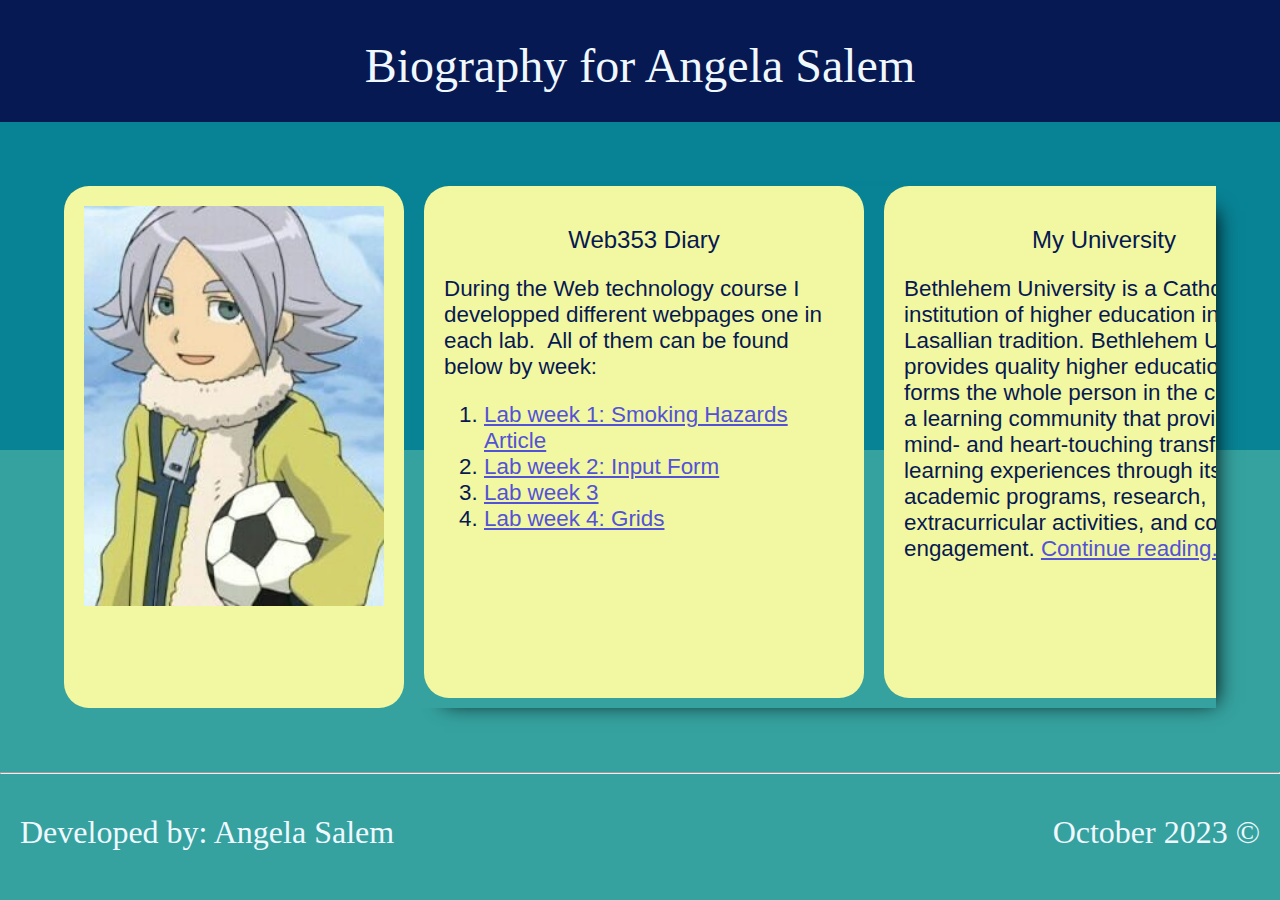
<file: biography.html>
<!DOCTYPE html>
<html lang="en">

<head>
    <title>Angela Salem</title>
    <meta charset="UTF-8">
    <link rel="stylesheet" type="text/css" href="css/styles3.css">
    <link rel="icon" href="images/icon.png">
    <meta name="viewport" content="width=device-width, initial-scale=1.0">

</head>

<body>
    <header>
        <h1>Biography for Angela Salem</h1>
    </header>


    <main id="container">
        <div class="Card" id="frame">
            <img id="profile" s src="images/profile.jfif" alt="profile picture">
        </div>
        <div class="scrollh">
            <section id="Web_Diary" class="Card">
                <h2>Web353 Diary</h2>
                <p>During the Web technology course I developped different webpages one in each lab. &nbsp;All of them can be found below by week:</p>
                <ol>
                    <li>
                        <a target="_blank" href="lab1.html">Lab week 1: Smoking Hazards Article</a>
                    </li>
                    <li>
                        <a target="_blank" href="Form.html">Lab week 2: Input Form</a>
                    </li>
                    <li>
                        <a target="_blank" href="biography.html">Lab week 3</a>
                    </li>
                    <li>
                        <a target="_blank" href="Grids.html">Lab week 4: Grids</a>
                    </li>
                </ol>
            </section>

            <section id="University" class="Card">
                <h2>My University</h2>
                <p>
                    Bethlehem University is a Catholic institution of higher education in
                    the Lasallian tradition. Bethlehem University provides quality higher
                    education which forms the whole person in the context of a learning
                    community that provides mind- and heart-touching transformation
                    learning experiences through its academic programs, research,
                    extracurricular activities, and community engagement.
                    <a target="_blank" href="https://www.Bethlehem.edu/aboutbu/" rel="noopener"> Continue reading...</a>
                </p>
            </section>

            <section id="Academic" class="Card">
                <h2>Academic Side</h2>
                <p>
                    I have studied and graduated from Saint Joseph school with high grades. I scored 99.4% in Tawjihi. Currently I am
                    studying Software Engineering at Bethlehem University and during my studies there I work on expanding my knowledge in
                    different major related and non-related topics.
                </p>
            </section>

            <section id="Sports" class="Card">
                <h2>My Sports</h2>
                <p>
                    I do not play sports constantly, however, I used to play in a
                    basketball team after school. I also like football, and volleyball, However I don't play any in the meantime.
                </p>
            </section>

            <section id="City" class="Card">
                <h2>My City</h2>
                <p>
                    I live in Bethlehem, a very beautiful touristic city. Bethlehem mainly
                    is visited for the Nativity Church - Birth place of Jesus. It also have other famous churches
                    like the milk grotto.
                    <br>
                    During Christmas, Bethlehem becomes very live because of the Christmas celebration througout the city.
                    on Chritmas day the city is full of scouts parades, tourists and celebration. Not to mention the Christmas concerts,
                    markets, and events that last throughout December. 
                </p>
            </section>

            <section id="Achievements" class="Card">
                <h2>My Achievements</h2>
                <p>On my learning jouney, I also work on learning by achieving non-academic successes. This include:</p>
                <ul>
                    <li>
                        Participating and winning locally in a programming /social
                        entreprenuership Contest. (Technovation)
                    </li>
                    <li>Aquiring 3 more languages besides Arabic</li>
                    <li>Conducting the Hult Prize competition on campus, and raising awarness on social entreprenuership</li>
                    <li>Being a Violinist</li>
                    
                </ul>
            </section>

            <section id="Favorites" class="Card">
                <h2>Favorites</h2>
                <p>For music: I like oldies, jazz and classical music, and my favorite singer is: <i>Charles Aznavour</i>.
                    <br>
                    I also like reading books, surfing the web, and programming.

                </p>
            </section>

            <section id="Role_Model" class="Card">
                <h2>My Role Model</h2>
                <p>No body, Yet due to the fact that I should write a paragraph:
                    <br><br>

                    Lorem ipsum dolor sit amet, consectetur adipiscing elit, sed do eiusmod tempor incididunt
                     ut labore et dolore magna aliqua. Ut enim ad minim veniam, quis nostrud exercitation ullamco laboris
                      nisi ut aliquip ex ea commodo consequat. Duis aute irure dolor in reprehenderit in voluptate velit esse 
                      cillum dolore eu fugiat nulla pariatur.
                </p>
            </section>
        </div>
    </main>
    

    <hr>

    <footer>
        <p>Developed by: Angela Salem</p>
        <p>October 2023 &copy;</p>
    </footer>
</body>

</html>
</file>
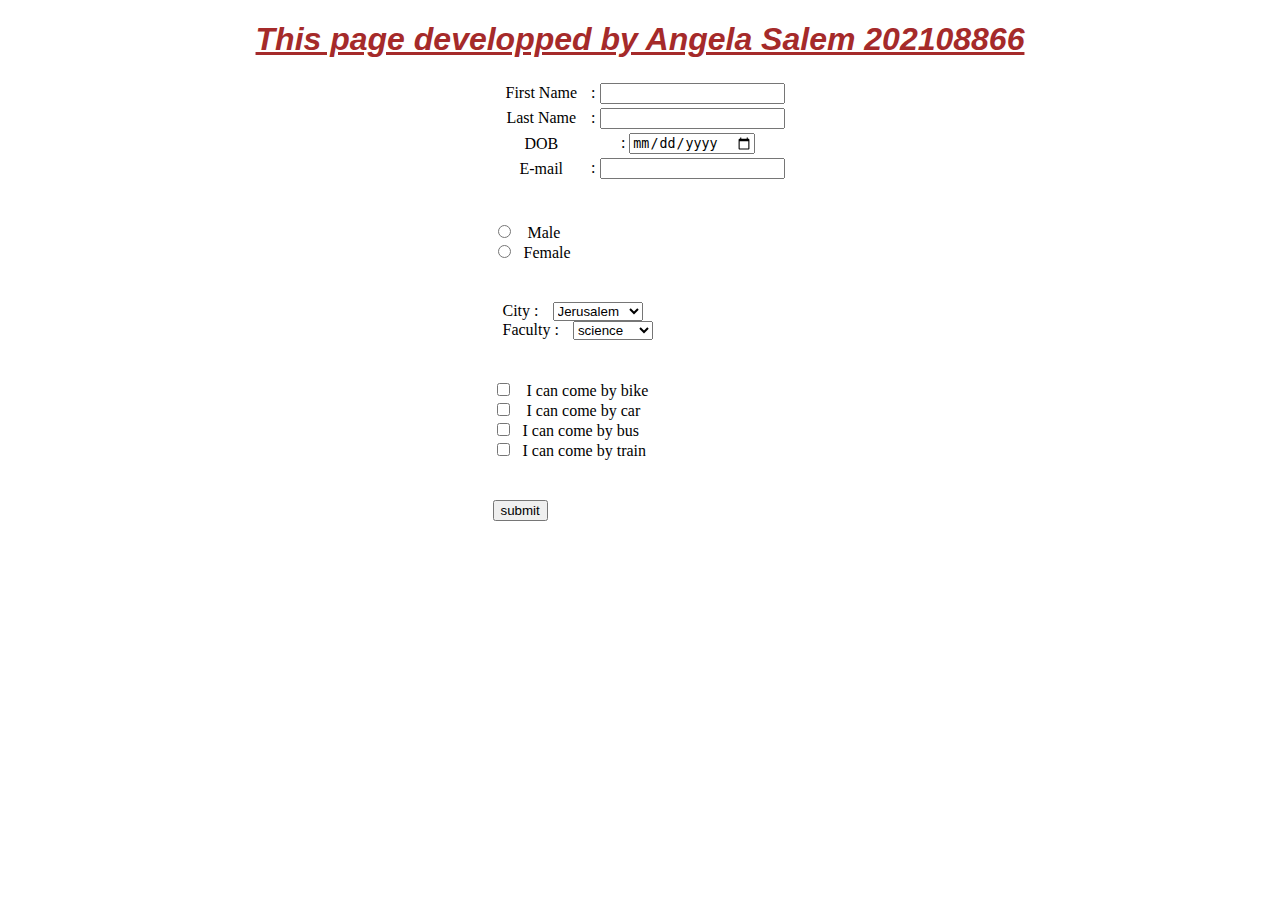
<file: Form.html>
<!DOCTYPE html>
<html lang="en">

<head>
    <meta charset="UTF-8">
    <title>Form</title>
    <meta name="viewport" content="width=device-width, initial-scale=1.0">

    <style>
        h1 {
            color: brown;
            font-family: 'Segoe UI', Tahoma, Geneva, Verdana, sans-serif;
            font-style: italic;
            text-decoration: underline;
            text-align: center;
        }

        form
        {
            width: fit-content;
            margin: auto;
            margin-bottom: 20px;
            align-items: center;
            justify-content: center;
        }

        #textInput,
        .gender,
        .select,
        .checkbox,
        .submit{
            
            margin-bottom: 40px;
            
        }
        label{
            margin: 10px;
        }

        td {
            text-align: center;
        }

        body{
            align-items: center;
        }

     
    </style>

</head>

<body>
    <h1>
        This page developped by Angela Salem 202108866
    </h1>
    <form action="">
        <table id="textInput">
            <tr>
                <td>
                    <label>First Name</label>
                </td>
                <td>: <input type="text"></td>
            </tr>

            <tr>
                <td>
                    <label>Last Name</label>
                </td>
                <td>: <input type="text"></td>
            </tr>

            <tr>
                <td>
                    <label>DOB</label>
                </td>
                <td>: <input type="date"></td>
            </tr>

            <tr>
                <td>
                    <label>E-mail</label>
                </td>
                <td>: <input type="email"></td>
            </tr>

        </table>
        <div class="gender" id="centered_div">

            <input type="radio" name="Gender" value="Male"> <label>Male</label>
            <br>
            <input type="radio" name="Gender" value="Female"><label>Female</label>
            <br>
        </div>

        <div class="select"> <label>City : </label><select name="cities">
                <option value="Jerusalem">Jerusalem</option>
                <option value="Bthlehem">Bethlehem</option>
                <option value="Rammallah">Rammallah</option>
                <option value="Madrid">Madrid</option>
            </select>

            <br>

            <label>Faculty : </label><select name="faculties">
                <option value="s">science</option>
                <option value="n">nursing</option>
                <option value="m">business</option>
                <option value="e">educatiob</option>
            </select>
        </div>


        <div class="checkbox">

            <input type="checkbox" name="bike"> <label> I can come by bike</label> <br>
            <input type="checkbox" name="car"><label> I can come by car</label><br>
            <input type="checkbox" name="bus"><label>I can come by bus</label><br>
            <input type="checkbox" name="train"><label>I can come by train</label><br>

        </div>

        <input class="submit" type="submit" value="submit">

    </form>
</body>

</html>
</file>
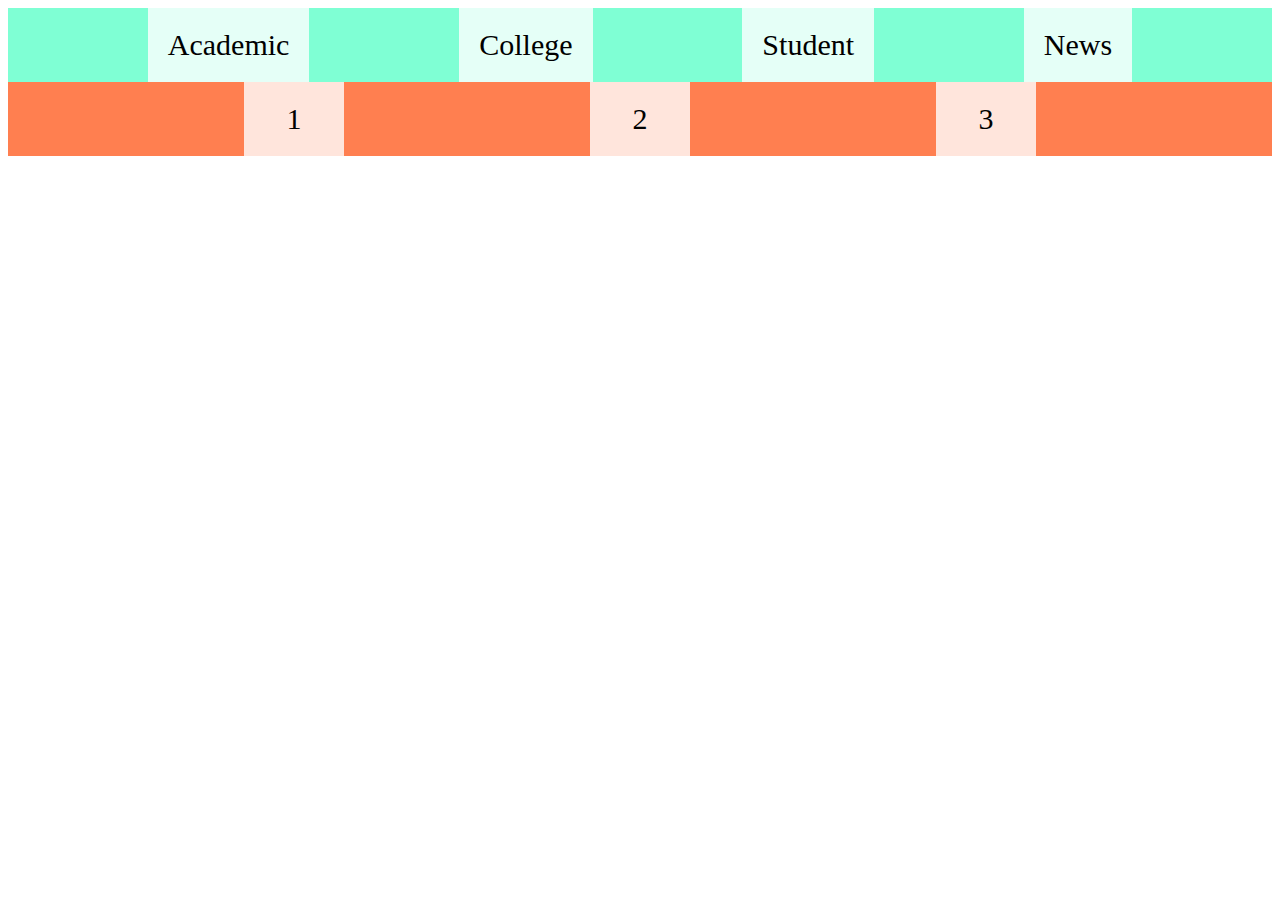
<file: Grids.html>
<html lang="en">
<head>
    <meta charset="UTF-8">
    <meta name="viewport" content="width=device-width, initial-scale=1.0">
    <title>Grids</title>

    <style>
        .Grid1 {
            display: grid;
            grid-template-columns: auto auto auto auto;
            background-color: aquamarine;
            gap: 10px;
            justify-content: space-evenly;
            
        }

        .Grid2 {
            display: grid;
            grid-template-columns: 100px 100px 100px;
            background-color: coral;
            gap: 10px;
            justify-content: space-evenly;

        }

        .Grid1 > div, .Grid2 > div {
            background-color: rgba(255, 255, 255, 0.8);
            text-align: center;
            padding: 20px 0;
            font-size: 30px;
            padding: 20px;
        }
        

        @media screen and (max-width: 900px){
            .Grid1 {
                grid-template-columns:  auto auto;
            }
            .Grid2 {
                grid-template-columns: 50px ;
            }
        }

        @media screen and (max-width: 400px){
            .Grid1 {
                grid-template-columns:  auto;
            }
            .Grid2 {
                grid-template-columns: 50px ;
            }
        }


      
    </style>
</head>
<body>
    <div class="Grid1">
        <div>
            Academic
        </div>
        <div>
            College
        </div>
        <div>
            Student
        </div>
        <div>
            News
        </div>
    </div>

    <div class="Grid2">
        <div>1</div>
        <div>2</div>
        <div>3</div>

    </div>
</body>
</html>
</file>
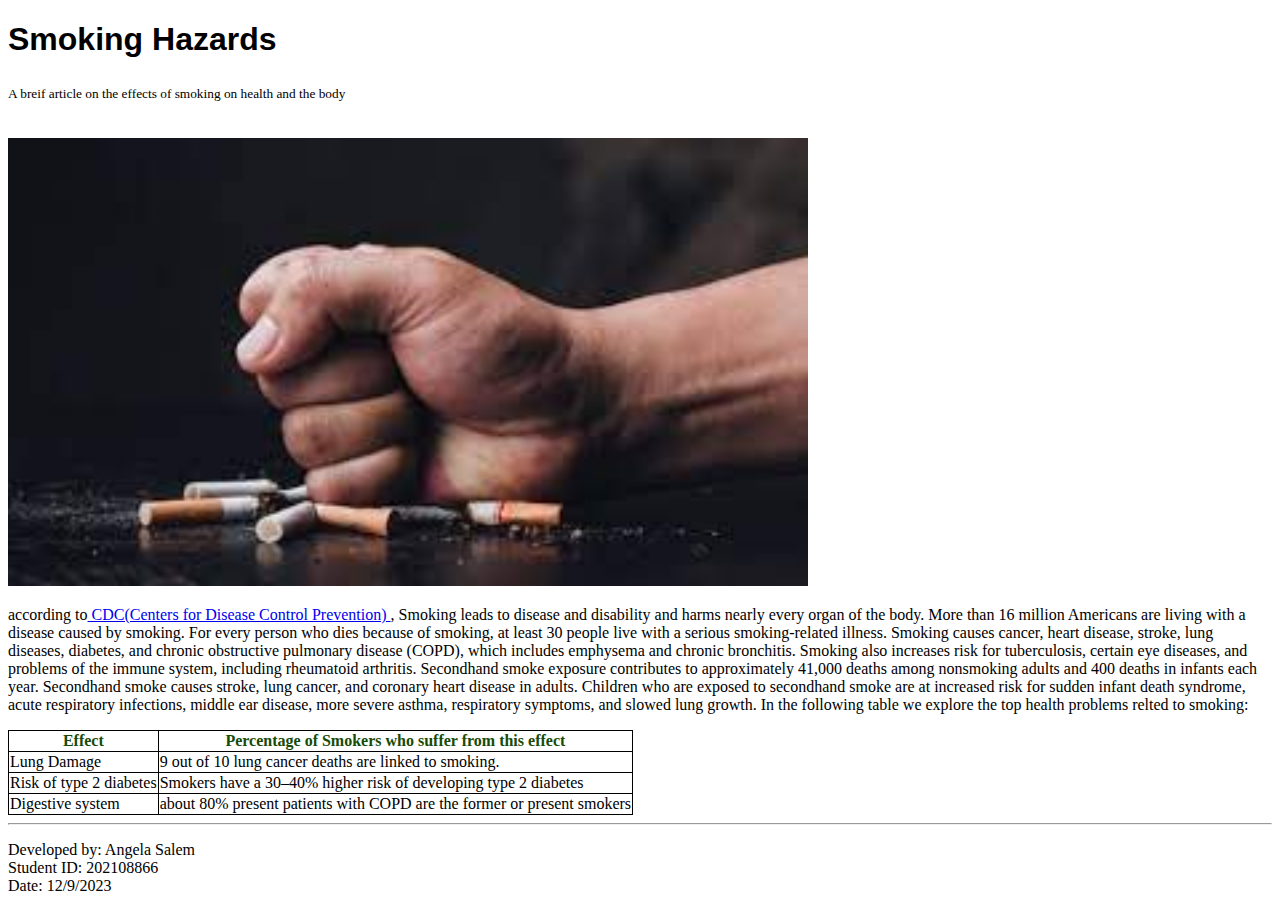
<file: lab1.html>
<!DOCTYPE html>
<html lang="en">
<head>
    <meta charset="UTF-8">
    <meta name="viewport" content="width=device-width, initial-scale=1.0">
    <style>
        table, th, td {
             border: 1px solid black;
             border-collapse: collapse;
        }
    </style>
    <title>lab1</title>
</head>

<body><h1 style="font-family: Impact, Haettenschweiler, 'Arial Narrow Bold', sans-serif;">
         Smoking Hazards
    </h1>
    <sub> A breif article on the effects of smoking on health and the body</sub>
    <br>
    <br>
    <br>
    <img src="images/smoking.jpg" alt="no smoking" width="800" >


    <p style="font-family: Cambria, Cochin, Georgia, Times, 'Times New Roman', serif">
        according to<a href="https://www.cdc.gov/"> CDC(Centers for Disease Control Prevention)  </a>,  
    Smoking leads to disease and disability and harms nearly every organ of the body.

    More than 16 million Americans are living with a disease caused by smoking. For every person who dies because of smoking, at least 30 people live with a serious smoking-related illness. Smoking causes cancer, heart disease, stroke, lung diseases, diabetes, and chronic obstructive pulmonary disease (COPD), which includes emphysema and chronic bronchitis. Smoking also increases risk for tuberculosis, certain eye diseases, and problems of the immune system, including rheumatoid arthritis.
    
    Secondhand smoke exposure contributes to approximately 41,000 deaths among nonsmoking adults and 400 deaths in infants each year. Secondhand smoke causes stroke, lung cancer, and coronary heart disease in adults. Children who are exposed to secondhand smoke are at increased risk for sudden infant death syndrome, acute respiratory infections, middle ear disease, more severe asthma, respiratory symptoms, and slowed lung growth.

    In the following table we explore the top health problems relted to smoking:

    </p>
    
    <table>
        <tr>
            <th style="color:rgb(22, 75, 6);"><b>Effect</b></th>
            <th style="color:rgb(22, 75, 6);"><b>Percentage of Smokers who suffer from this effect</b></th>
        </tr>
        <tr>
            <td>Lung Damage</td>
            <td>9 out of 10 lung cancer deaths are linked to smoking.</td>
        </tr>
        <tr>
            <td>Risk of type 2 diabetes</td>
            <td>Smokers have a 30–40% higher risk of developing type 2 diabetes</td>
        </tr>
        <tr>
            <td>Digestive system</td>
            <td>about 80% present patients with COPD are the former or present smokers </td>
        </tr>
    </table>
    <hr>
    <footer>
        <p>
            Developed by: Angela Salem
            <br>
            Student ID: 202108866
            <br>
            Date: 12/9/2023
        </p>
    </footer>

</body>



</html>
</file>
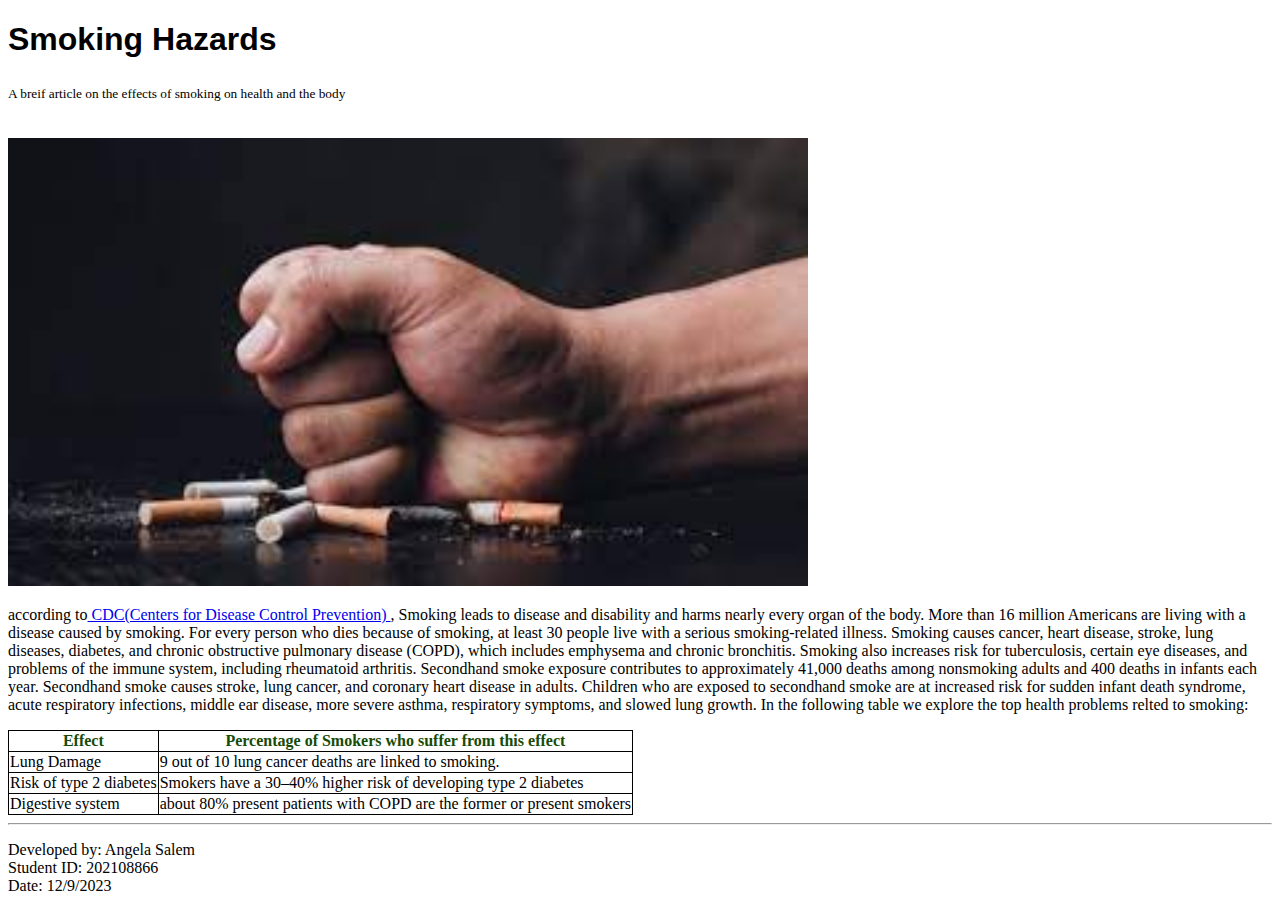
<file: Lab1/lab1.html>
<!DOCTYPE html>
<html lang="en">
<head>
    <style>
        table, th, td {
             border: 1px solid black;
             border-collapse: collapse;
        }
    </style>
    <title>lab1</title>
</head>

<body><h1 style="font-family: Impact, Haettenschweiler, 'Arial Narrow Bold', sans-serif;">
         Smoking Hazards
    </h1>
    <sub> A breif article on the effects of smoking on health and the body</sub>
    <br>
    <br>
    <br>
    <img src="smoking.jpg" alt="no smoking" width="800" >


    <p style="font-family: Cambria, Cochin, Georgia, Times, 'Times New Roman', serif">
        according to<a href="https://www.cdc.gov/"> CDC(Centers for Disease Control Prevention)  </a>,  
    Smoking leads to disease and disability and harms nearly every organ of the body.

    More than 16 million Americans are living with a disease caused by smoking. For every person who dies because of smoking, at least 30 people live with a serious smoking-related illness. Smoking causes cancer, heart disease, stroke, lung diseases, diabetes, and chronic obstructive pulmonary disease (COPD), which includes emphysema and chronic bronchitis. Smoking also increases risk for tuberculosis, certain eye diseases, and problems of the immune system, including rheumatoid arthritis.
    
    Secondhand smoke exposure contributes to approximately 41,000 deaths among nonsmoking adults and 400 deaths in infants each year. Secondhand smoke causes stroke, lung cancer, and coronary heart disease in adults. Children who are exposed to secondhand smoke are at increased risk for sudden infant death syndrome, acute respiratory infections, middle ear disease, more severe asthma, respiratory symptoms, and slowed lung growth.

    In the following table we explore the top health problems relted to smoking:

    </p>
    
    <table>
        <tr>
            <th style="color:rgb(22, 75, 6);"><b>Effect</b></th>
            <th style="color:rgb(22, 75, 6);"><b>Percentage of Smokers who suffer from this effect</b></th>
        </tr>
        <tr>
            <td>Lung Damage</td>
            <td>9 out of 10 lung cancer deaths are linked to smoking.</td>
        </tr>
        <tr>
            <td>Risk of type 2 diabetes</td>
            <td>Smokers have a 30–40% higher risk of developing type 2 diabetes</td>
        </tr>
        <tr>
            <td>Digestive system</td>
            <td>about 80% present patients with COPD are the former or present smokers </td>
        </tr>
    </table>
    <hr>
    <footer>
        <p>
            Developed by: Angela Salem
            <br>
            Student ID: 202108866
            <br>
            Date: 12/9/2023
        </p>
    </footer>

</body>



</html>
</file>
<file: css/styles3.css>
@font-face {
    font-family: 'Dancing Script';
    font-style: normal;
    font-weight: 400;
    src: local('Dancing Script'), local('DancingScript'), url(http://themes.googleusercontent.com/static/fonts/dancingscript/v3/DK0eTGXiZjN6yA8zAEyM2bDH3ri20rYH10B2w3wbVeU.woff) format('woff');
}

header {
    background-color: #071952;
    padding: 3%;
    width: 94%;
    height: 5%;
    margin-bottom: 10px;
}

body {
    margin: 0;
    height: 100vh;
    background: linear-gradient(to top,
            #35A29F 0%,
            #35A29F 50%,
            #088395 50%,
            #088395 100%);
}

.Card {
    border-radius: 25px;
    background: #F2F7A1;
    padding: 20px;
    flex-wrap: wrap;
    min-width: 400px;
    min-height: 400px;
}

#profile {
    height:  400px;
    object-fit: contain;


}

#frame {
    min-width: fit-content;
    min-height: fit-content;
}


.scrollh {
    display: flex;
    overflow-x: scroll;
    flex-direction: row;
    -webkit-flex-direction: row;
    width: auto;
    gap: 20px;
    height: 100%;
    padding-bottom: 10px;

    box-shadow: 15px 10px 20px -15px #000000;
    padding-left: 10px;

}

#container {
    display: flex;
    gap: 10px;
}

main {
    margin: 5%;
}

html {
    overflow: hidden;
}

footer {
    display: flex;
    justify-content: space-between;
    padding: 0 20px 0 20px;
    
}

footer>p {
    display: inline;
    color: aliceblue;
    font-family: 'Dancing Script';
    font-weight: 300;
    font-size: 200%;
}


h1 {
    color: aliceblue;
    text-align: center;
    margin: 0px;
    font-family: 'Dancing Script';
    font-weight: 400;
    font-size: 3em;
}

h2 {
    color: #071952;
    text-align: center;
    font-family: Impact, Haettenschweiler, 'Arial Narrow Bold', sans-serif;
    font-weight: 200;
}

p,
li {
    font-family: 'Gill Sans', 'Gill Sans MT', Calibri, 'Trebuchet MS', sans-serif;
    color: #071952;
    font-size: 140%;
}

a{
    color: rgb(82, 82, 216);
}

a:visited {
    color: #1e6e7a;
}


a:hover {
    color: rgb(89, 12, 12);
}

a:active {
    color: aliceblue;
}

::-webkit-scrollbar {
    scroll-padding: 50px 0 0 50px;
    width: 20px;
}

::-webkit-scrollbar-thumb {
    background: #088395;
    border-radius: 10px;
}

::-webkit-scrollbar-track {
    border-radius: 10px;
    background: #1e6e7a;
}

::-webkit-scrollbar-thumb {
    background: #071952;

}

.Card:hover {

    background-color: #F2F7A1;
    animation-name: stretch;
    animation-duration: 1s;
    animation-timing-function: ease-out;
    animation-delay: 0;
    animation-direction: alternate;
    animation-iteration-count: infinite;
    animation-fill-mode: none;
    animation-play-state: running;
}

@keyframes stretch {
    0% {
        transform: scale(1);
    }

    100% {
        transform: scale(.95);
    }
}


@media screen and (max-width: 1000px) and (min-width: 799px) and (orientation: portrait) {
    

    .scrollh,
    #container {
        display: grid;
        align-items: center;
        box-shadow: none;
        overflow: hidden;
        padding: 0;
    }

    #container{
        grid-template-rows: auto auto;
        align-items: center;
    }
    .scrollh{
        grid-template-columns: auto auto;
    }

    body {
        overflow-y: scroll;
        align-items: center;
    }
   
    #frame{
        width: fit-content;
        margin: auto;
    }

    .Card {
        min-width: 250px;
        min-height: 90%;
        margin: 10px;
    }

}


@media screen and (max-width: 800px) and (orientation: portrait) {

    .scrollh,
    #container {
        display: block;
        align-items: center;
        box-shadow: none;
        overflow: hidden;
        padding: 0;
    }

    .scrollh{
        margin: auto;
    }

    body {
        overflow-y: scroll;
        align-items: center;
    }

    .Card {
        min-width: fit-content;
        min-height: fit-content;
        max-width: 500px;
        margin: 5%;
    }
    
    #frame{
        width: fit-content;
        margin: auto;
    }

    main {
        width: auto;
        margin: 0;
    }

    h1 {
        font-size: 2em;
    }

}


@media screen and (orientation: landscape) {
    .Card {
        max-width: 100px;
        width: 10%;    }
}
</file>
